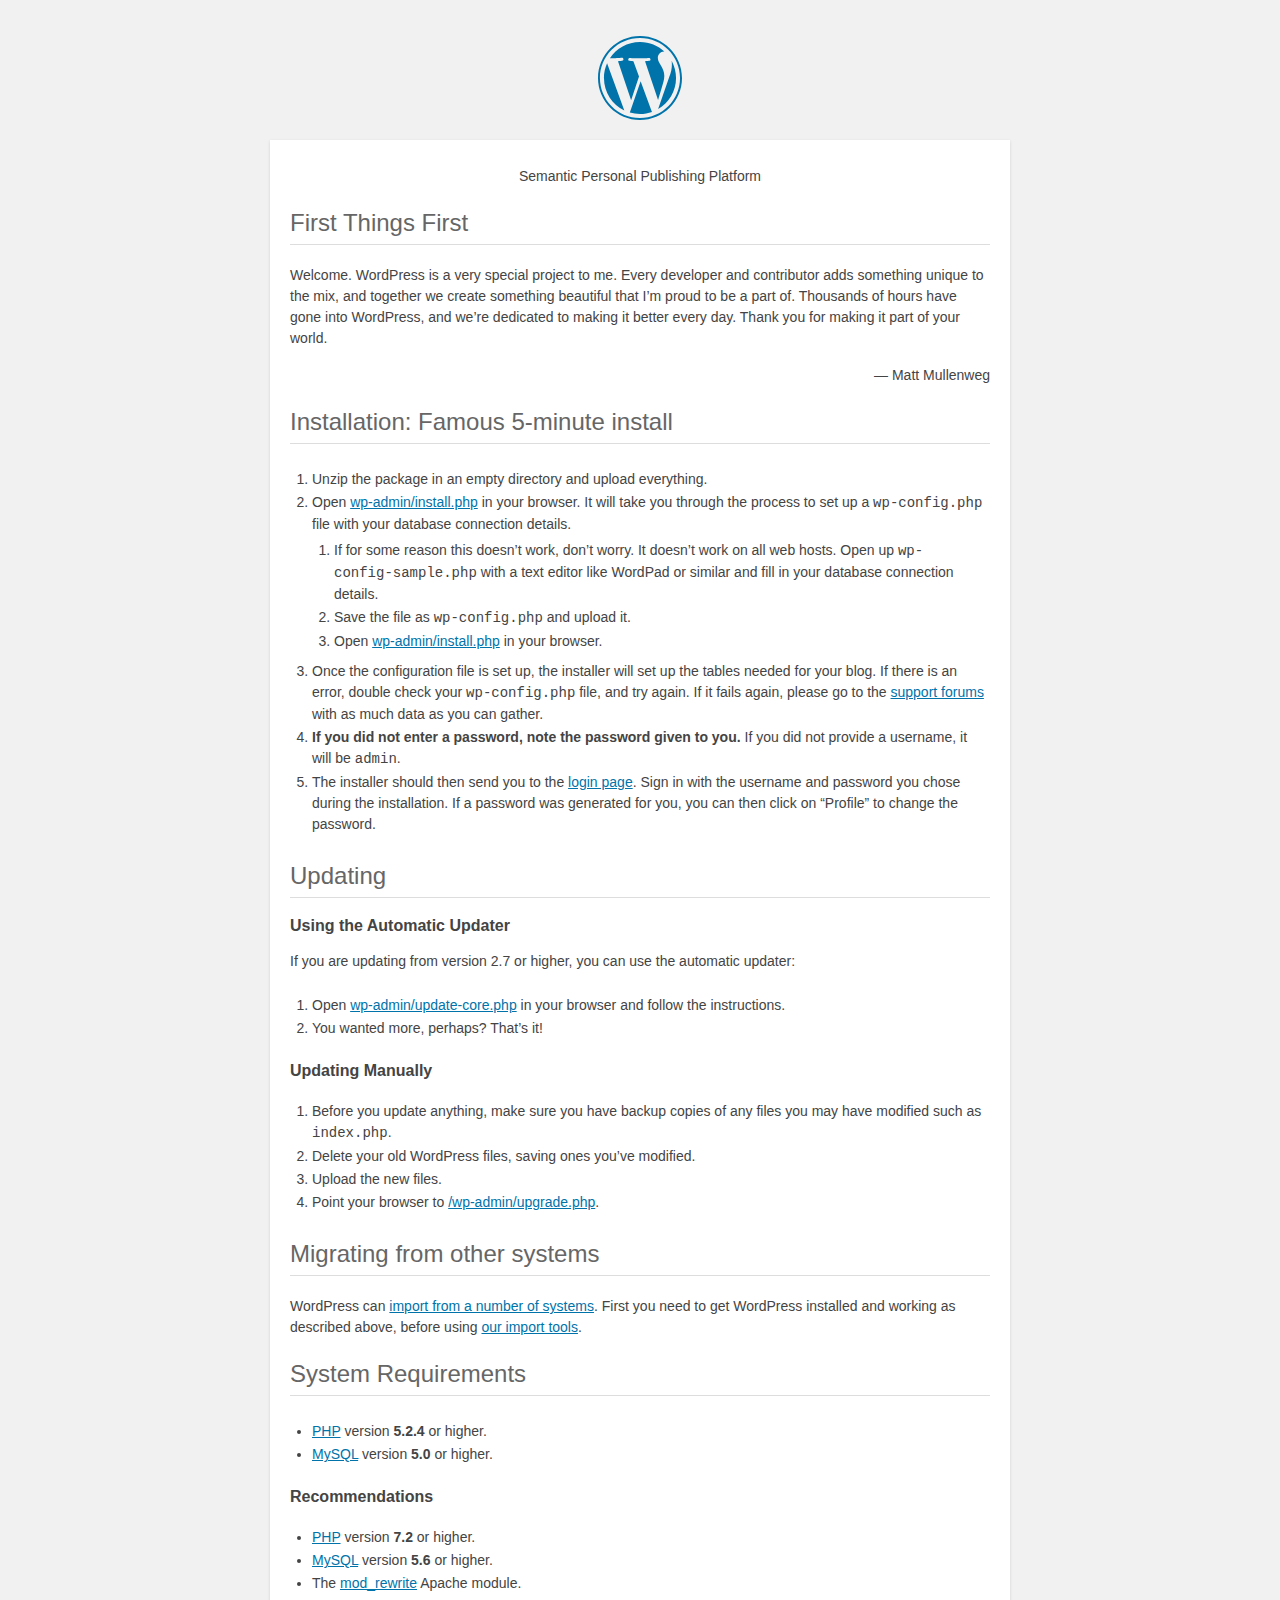
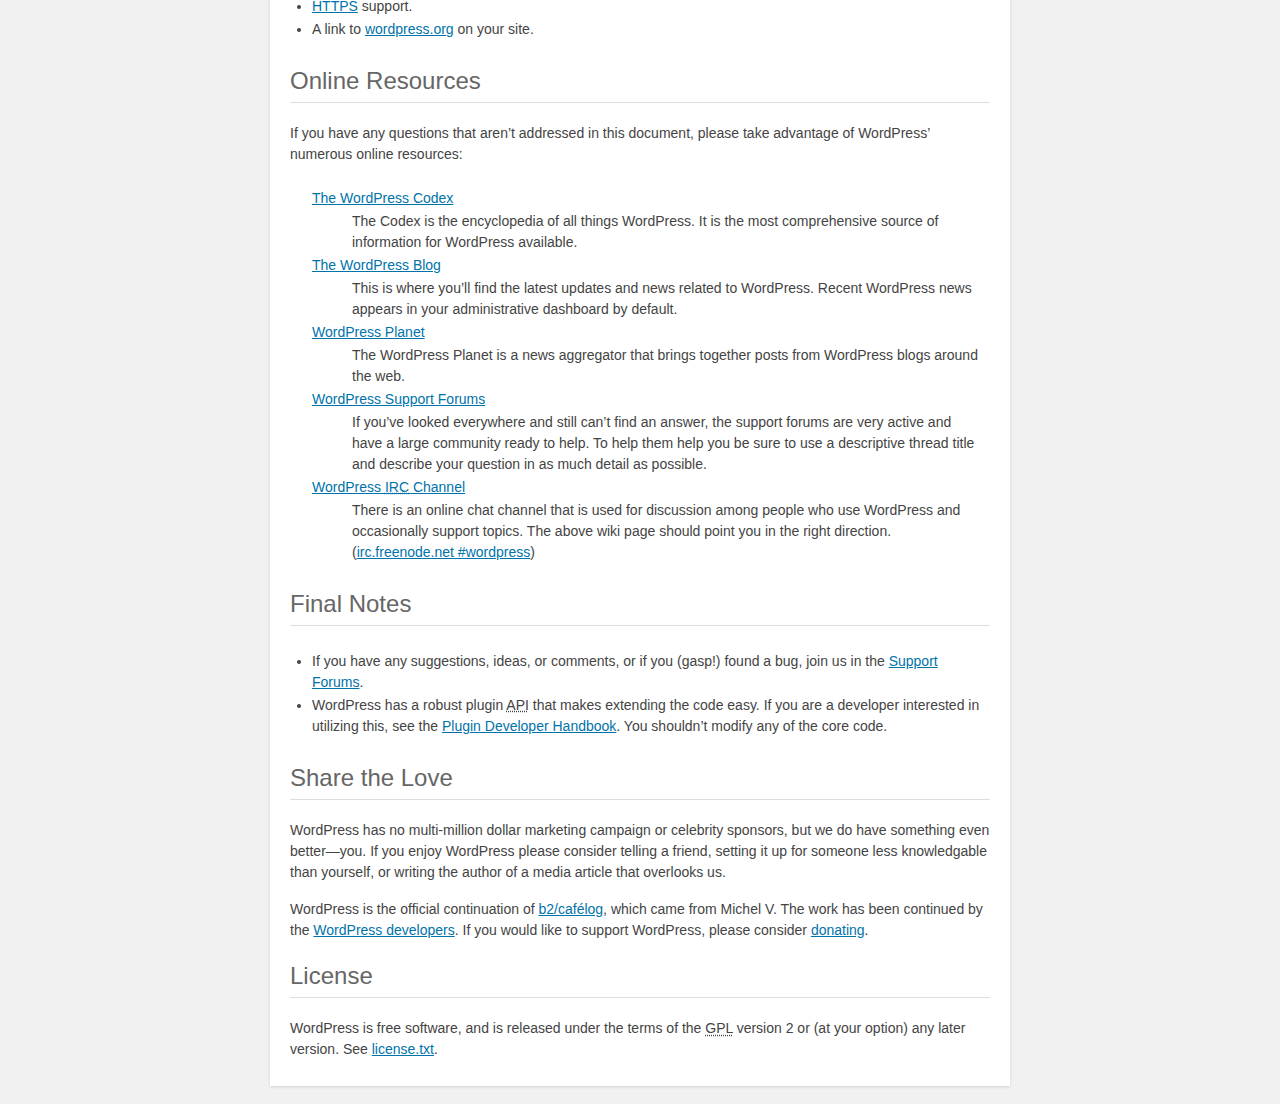
<file: readme.html>
<!DOCTYPE html>
<html>
<head>
	<meta name="viewport" content="width=device-width" />
	<meta http-equiv="Content-Type" content="text/html; charset=utf-8" />
	<title>WordPress &#8250; ReadMe</title>
	<link rel="stylesheet" href="wp-admin/css/install.css?ver=20100228" type="text/css" />
</head>
<body>
<h1 id="logo">
	<a href="https://wordpress.org/"><img alt="WordPress" src="wp-admin/images/wordpress-logo.png" /></a>
</h1>
<p style="text-align: center">Semantic Personal Publishing Platform</p>

<h2>First Things First</h2>
<p>Welcome. WordPress is a very special project to me. Every developer and contributor adds something unique to the mix, and together we create something beautiful that I&#8217;m proud to be a part of. Thousands of hours have gone into WordPress, and we&#8217;re dedicated to making it better every day. Thank you for making it part of your world.</p>
<p style="text-align: right">&#8212; Matt Mullenweg</p>

<h2>Installation: Famous 5-minute install</h2>
<ol>
	<li>Unzip the package in an empty directory and upload everything.</li>
	<li>Open <span class="file"><a href="wp-admin/install.php">wp-admin/install.php</a></span> in your browser. It will take you through the process to set up a <code>wp-config.php</code> file with your database connection details.
		<ol>
			<li>If for some reason this doesn&#8217;t work, don&#8217;t worry. It doesn&#8217;t work on all web hosts. Open up <code>wp-config-sample.php</code> with a text editor like WordPad or similar and fill in your database connection details.</li>
			<li>Save the file as <code>wp-config.php</code> and upload it.</li>
			<li>Open <span class="file"><a href="wp-admin/install.php">wp-admin/install.php</a></span> in your browser.</li>
		</ol>
	</li>
	<li>Once the configuration file is set up, the installer will set up the tables needed for your blog. If there is an error, double check your <code>wp-config.php</code> file, and try again. If it fails again, please go to the <a href="https://wordpress.org/support/" title="WordPress support">support forums</a> with as much data as you can gather.</li>
	<li><strong>If you did not enter a password, note the password given to you.</strong> If you did not provide a username, it will be <code>admin</code>.</li>
	<li>The installer should then send you to the <a href="wp-login.php">login page</a>. Sign in with the username and password you chose during the installation. If a password was generated for you, you can then click on &#8220;Profile&#8221; to change the password.</li>
</ol>

<h2>Updating</h2>
<h3>Using the Automatic Updater</h3>
<p>If you are updating from version 2.7 or higher, you can use the automatic updater:</p>
<ol>
	<li>Open <span class="file"><a href="wp-admin/update-core.php">wp-admin/update-core.php</a></span> in your browser and follow the instructions.</li>
	<li>You wanted more, perhaps? That&#8217;s it!</li>
</ol>

<h3>Updating Manually</h3>
<ol>
	<li>Before you update anything, make sure you have backup copies of any files you may have modified such as <code>index.php</code>.</li>
	<li>Delete your old WordPress files, saving ones you&#8217;ve modified.</li>
	<li>Upload the new files.</li>
	<li>Point your browser to <span class="file"><a href="wp-admin/upgrade.php">/wp-admin/upgrade.php</a>.</span></li>
</ol>

<h2>Migrating from other systems</h2>
<p>WordPress can <a href="https://codex.wordpress.org/Importing_Content">import from a number of systems</a>. First you need to get WordPress installed and working as described above, before using <a href="wp-admin/import.php" title="Import to WordPress">our import tools</a>.</p>

<h2>System Requirements</h2>
<ul>
	<li><a href="https://secure.php.net/">PHP</a> version <strong>5.2.4</strong> or higher.</li>
	<li><a href="https://www.mysql.com/">MySQL</a> version <strong>5.0</strong> or higher.</li>
</ul>

<h3>Recommendations</h3>
<ul>
	<li><a href="https://secure.php.net/">PHP</a> version <strong>7.2</strong> or higher.</li>
	<li><a href="https://www.mysql.com/">MySQL</a> version <strong>5.6</strong> or higher.</li>
	<li>The <a href="https://httpd.apache.org/docs/2.2/mod/mod_rewrite.html">mod_rewrite</a> Apache module.</li>
	<li><a href="https://wordpress.org/news/2016/12/moving-toward-ssl/">HTTPS</a> support.</li>
	<li>A link to <a href="https://wordpress.org/">wordpress.org</a> on your site.</li>
</ul>

<h2>Online Resources</h2>
<p>If you have any questions that aren&#8217;t addressed in this document, please take advantage of WordPress&#8217; numerous online resources:</p>
<dl>
	<dt><a href="https://codex.wordpress.org/">The WordPress Codex</a></dt>
		<dd>The Codex is the encyclopedia of all things WordPress. It is the most comprehensive source of information for WordPress available.</dd>
	<dt><a href="https://wordpress.org/news/">The WordPress Blog</a></dt>
		<dd>This is where you&#8217;ll find the latest updates and news related to WordPress. Recent WordPress news appears in your administrative dashboard by default.</dd>
	<dt><a href="https://planet.wordpress.org/">WordPress Planet</a></dt>
		<dd>The WordPress Planet is a news aggregator that brings together posts from WordPress blogs around the web.</dd>
	<dt><a href="https://wordpress.org/support/">WordPress Support Forums</a></dt>
		<dd>If you&#8217;ve looked everywhere and still can&#8217;t find an answer, the support forums are very active and have a large community ready to help. To help them help you be sure to use a descriptive thread title and describe your question in as much detail as possible.</dd>
	<dt><a href="https://codex.wordpress.org/IRC">WordPress <abbr title="Internet Relay Chat">IRC</abbr> Channel</a></dt>
		<dd>There is an online chat channel that is used for discussion among people who use WordPress and occasionally support topics. The above wiki page should point you in the right direction. (<a href="irc://irc.freenode.net/wordpress">irc.freenode.net #wordpress</a>)</dd>
</dl>

<h2>Final Notes</h2>
<ul>
	<li>If you have any suggestions, ideas, or comments, or if you (gasp!) found a bug, join us in the <a href="https://wordpress.org/support/">Support Forums</a>.</li>
	<li>WordPress has a robust plugin <abbr title="application programming interface">API</abbr> that makes extending the code easy. If you are a developer interested in utilizing this, see the <a href="https://developer.wordpress.org/plugins/">Plugin Developer Handbook</a>. You shouldn&#8217;t modify any of the core code.</li>
</ul>

<h2>Share the Love</h2>
<p>WordPress has no multi-million dollar marketing campaign or celebrity sponsors, but we do have something even better&#8212;you. If you enjoy WordPress please consider telling a friend, setting it up for someone less knowledgable than yourself, or writing the author of a media article that overlooks us.</p>

<p>WordPress is the official continuation of <a href="http://cafelog.com/">b2/caf&#233;log</a>, which came from Michel V. The work has been continued by the <a href="https://wordpress.org/about/">WordPress developers</a>. If you would like to support WordPress, please consider <a href="https://wordpress.org/donate/" title="Donate to WordPress">donating</a>.</p>

<h2>License</h2>
<p>WordPress is free software, and is released under the terms of the <abbr title="GNU General Public License">GPL</abbr> version 2 or (at your option) any later version. See <a href="license.txt">license.txt</a>.</p>

</body>
</html>
</file>
<file: wp-admin/css/install.css>
html {
	background: #f1f1f1;
	margin: 0 20px;
}

body {
	background: #fff;
	color: #444;
	font-family: -apple-system, BlinkMacSystemFont, "Segoe UI", Roboto, Oxygen-Sans, Ubuntu, Cantarell, "Helvetica Neue", sans-serif;
	margin: 140px auto 25px;
	padding: 20px 20px 10px 20px;
	max-width: 700px;
	-webkit-font-smoothing: subpixel-antialiased;
	box-shadow: 0 1px 3px rgba(0,0,0,0.13);
}

a {
	color: #0073aa;
}

a:hover,
a:active {
	color: #00a0d2;
}

a:focus {
	color: #124964;
	box-shadow:
		0 0 0 1px #5b9dd9,
		0 0 2px 1px rgba(30, 140, 190, .8);
}

.ie8 a:focus {
	outline: #5b9dd9 solid 1px;
}

h1, h2 {
	border-bottom: 1px solid #ddd;
	clear: both;
	color: #666;
	font-size: 24px;
	padding: 0;
	padding-bottom: 7px;
	font-weight: 400;
}

h3 {
	font-size: 16px;
}

p, li, dd, dt {
	padding-bottom: 2px;
	font-size: 14px;
	line-height: 1.5;
}

code, .code {
	font-family: Consolas, Monaco, monospace;
}

ul, ol, dl {
	padding: 5px 5px 5px 22px;
}

a img {
	border:0
}
abbr {
	border: 0;
	font-variant: normal;
}

fieldset {
	border: 0;
	padding: 0;
	margin: 0;
}

label {
	cursor: pointer;
}

#logo {
	margin: 6px 0 14px 0;
	padding: 0 0 7px 0;
	border-bottom: none;
	text-align:center
}
#logo a {
	background-image: url(../images/w-logo-blue.png?ver=20131202);
	background-image: none, url(../images/wordpress-logo.svg?ver=20131107);
	background-size: 84px;
	background-position: center top;
	background-repeat: no-repeat;
	color: #444; /* same as login.css */
	height: 84px;
	font-size: 20px;
	font-weight: 400;
	line-height: 1.3em;
	margin: -130px auto 25px;
	padding: 0;
	text-decoration: none;
	width: 84px;
	text-indent: -9999px;
	outline: none;
	overflow: hidden;
	display: block;
}

#logo a:focus {
	box-shadow: none;
}

.step {
	margin: 20px 0 15px;
}
.step, th {
	text-align: left;
	padding: 0;
}
.language-chooser.wp-core-ui .step .button.button-large {
	height: 36px;
	font-size: 14px;
	line-height: 33px;
	vertical-align: middle;
}
textarea {
	border: 1px solid #ddd;
	font-family: -apple-system, BlinkMacSystemFont, "Segoe UI", Roboto, Oxygen-Sans, Ubuntu, Cantarell, "Helvetica Neue", sans-serif;
	width: 100%;
	box-sizing: border-box;
}

.form-table {
	border-collapse: collapse;
	margin-top: 1em;
	width: 100%;
}

.form-table td {
	margin-bottom: 9px;
	padding: 10px 20px 10px 0;
	font-size: 14px;
	vertical-align: top
}

.form-table th {
	font-size: 14px;
	text-align: left;
	padding: 10px 20px 10px 0;
	width: 140px;
	vertical-align: top;
}

.form-table code {
	line-height: 18px;
	font-size: 14px;
}

.form-table p {
	margin: 4px 0 0 0;
	font-size: 11px;
}

.form-table input {
	line-height: 20px;
	font-size: 15px;
	padding: 3px 5px;
	border: 1px solid #ddd;
	box-shadow: inset 0 1px 2px rgba(0,0,0,0.07);
}

input,
submit {
	font-family: -apple-system, BlinkMacSystemFont, "Segoe UI", Roboto, Oxygen-Sans, Ubuntu, Cantarell, "Helvetica Neue", sans-serif;
}

.form-table input[type=text],
.form-table input[type=email],
.form-table input[type=url],
.form-table input[type=password] {
	width: 206px;
}

.form-table th p {
	font-weight: 400;
}

.form-table.install-success th,
.form-table.install-success td {
	vertical-align: middle;
	padding: 16px 20px 16px 0;
}

.form-table.install-success td p {
	margin: 0;
	font-size: 14px;
}

.form-table.install-success td code {
	margin: 0;
	font-size: 18px;
}

#error-page {
	margin-top: 50px;
}

#error-page p {
	font-size: 14px;
	line-height: 18px;
	margin: 25px 0 20px;
}

#error-page code, .code {
	font-family: Consolas, Monaco, monospace;
}

.wp-hide-pw > .dashicons {
	line-height: inherit;
}

#pass-strength-result {
	background-color: #eee;
	border: 1px solid #ddd;
	color: #23282d;
	margin: -2px 5px 5px 0px;
	padding: 3px 5px;
	text-align: center;
	width: 218px;
	box-sizing: border-box;
	opacity: 0;
}

#pass-strength-result.short {
	background-color: #f1adad;
	border-color: #e35b5b;
	opacity: 1;
}

#pass-strength-result.bad {
	background-color: #fbc5a9;
	border-color: #f78b53;
	opacity: 1;
}

#pass-strength-result.good {
	background-color: #ffe399;
	border-color: #ffc733;
	opacity: 1;
}

#pass-strength-result.strong {
	background-color: #c1e1b9;
	border-color: #83c373;
	opacity: 1;
}

#pass1.short, #pass1-text.short {
	border-color: #e35b5b;
}

#pass1.bad, #pass1-text.bad {
	border-color: #f78b53;
}

#pass1.good, #pass1-text.good {
	border-color: #ffc733;
}

#pass1.strong, #pass1-text.strong {
	border-color: #83c373;
}

.pw-weak {
	display: none;
}

.message {
	border-left: 4px solid #dc3232;
	padding: .7em .6em;
	background-color: #fbeaea;
}

/* rtl:ignore */
#dbname,
#uname,
#pwd,
#dbhost,
#prefix,
#user_login,
#admin_email,
#pass1,
#pass2 {
	direction: ltr;
}

#pass1-text,
.show-password #pass1 {
	display: none;
}

.show-password #pass1-text
{
	display: inline-block;
}

.form-table span.description.important {
	font-size: 12px;
}


/* localization */
body.rtl,
.rtl textarea,
.rtl input,
.rtl submit {
	font-family: Tahoma, sans-serif;
}

:lang(he-il) body.rtl,
:lang(he-il) .rtl textarea,
:lang(he-il) .rtl input,
:lang(he-il) .rtl submit {
	font-family: Arial, sans-serif;
}

@media only screen and (max-width: 799px) {
	body {
		margin-top: 115px;
	}
	#logo a {
		margin: -125px auto 30px;
	}
}

@media screen and ( max-width: 782px ) {

	.form-table {
		margin-top: 0;
	}

	.form-table th,
	.form-table td {
		display: block;
		width: auto;
		vertical-align: middle;
	}

	.form-table th {
		padding: 20px 0 0;
	}

	.form-table td {
		padding: 5px 0;
		border: 0;
		margin: 0;
	}

	textarea,
	input {
		font-size: 16px;
	}

	.form-table td input[type="text"],
	.form-table td input[type="email"],
	.form-table td input[type="url"],
	.form-table td input[type="password"],
	.form-table td select,
	.form-table td textarea,
	.form-table span.description {
		width: 100%;
		font-size: 16px;
		line-height: 1.5;
		padding: 7px 10px;
		display: block;
		max-width: none;
		box-sizing: border-box;
	}

}

body.language-chooser {
	max-width: 300px;
}

.language-chooser select {
	padding: 8px;
	width: 100%;
	display: block;
	border: 1px solid #ddd;
	background-color: #fff;
	color: #32373c;
	font-size: 16px;
	font-family: Arial, sans-serif;
	font-weight: 400;
}

.language-chooser p {
	text-align: right;
}

.screen-reader-input,
.screen-reader-text {
	border: 0;
	clip: rect(1px, 1px, 1px, 1px);
	-webkit-clip-path: inset(50%);
	clip-path: inset(50%);
	height: 1px;
	margin: -1px;
	overflow: hidden;
	padding: 0;
	position: absolute;
	width: 1px;
	word-wrap: normal !important;
}

.spinner {
	background: url(../images/spinner.gif) no-repeat;
	background-size: 20px 20px;
	visibility: hidden;
	opacity: 0.7;
	filter: alpha(opacity=70);
	width: 20px;
	height: 20px;
	margin: 2px 5px 0;
}

.step .spinner {
	display: inline-block;
	vertical-align: middle;
	margin-right: 15px;
}

.button.hide-if-no-js,
.hide-if-no-js {
	display: none;
}

/**
 * HiDPI Displays
 */
@media print,
  (-webkit-min-device-pixel-ratio: 1.25),
  (min-resolution: 120dpi) {

	.spinner {
		background-image: url(../images/spinner-2x.gif);
	}

}
</file>
